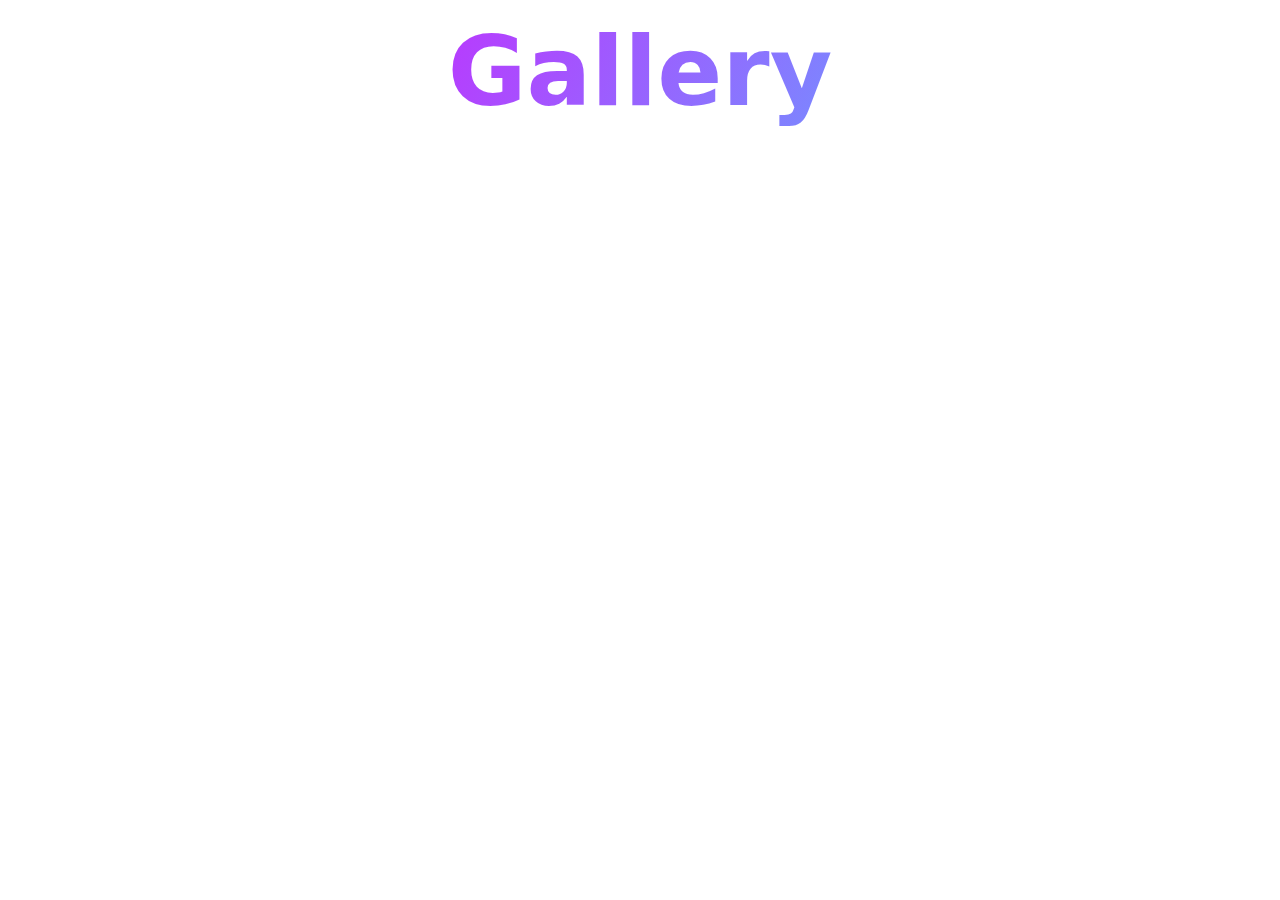
<file: src/1-gallery.html>
<!doctype html>
<html lang="en">
  <head>
    <meta charset="UTF-8" />
    <meta http-equiv="X-UA-Compatible" content="IE=edge" />
    <meta name="viewport" content="width=device-width, initial-scale=1.0" />
    <title>Page 2</title>
    <link rel="stylesheet" href="./css/styles.css" />
  </head>
  <body>
    <load
      src="./partials/header.html"
      icon-path="./img/sprite.svg#logo"
      highlight-act="active"
    />

    <main>
      <div class="container">
        <h1 class="main-title">
          <span class="main-title-gradient">Gallery</span>
        </h1>
        <load src="./partials/back-link.html" />
      </div>
      <ul class="gallery"></ul>
    </main>

    <script type="module" src="./js/1-gallery.js"></script>
  </body>
</html>
</file>
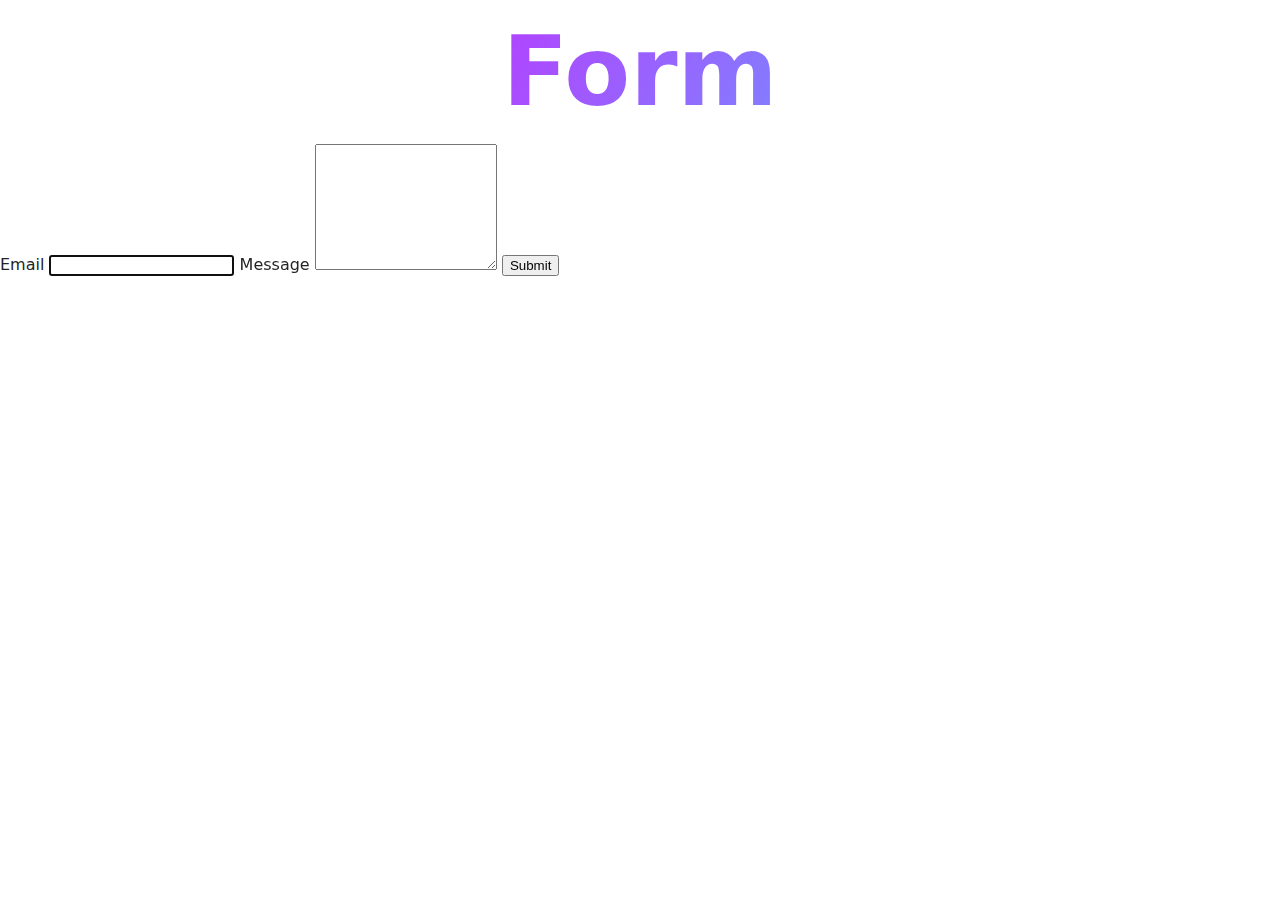
<file: src/2-form.html>
<!doctype html>
<html lang="en">
  <head>
    <meta charset="UTF-8" />
    <meta http-equiv="X-UA-Compatible" content="IE=edge" />
    <meta name="viewport" content="width=device-width, initial-scale=1.0" />
    <title>Page 3</title>
    <link rel="stylesheet" href="./css/styles.css" />
  </head>
  <body>
    <load
      src="./partials/header.html"
      icon-path="./img/sprite.svg#logo"
      highlight-curr="active"
    />

    <main>
      <div class="container">
        <h1 class="main-title">
          <span class="main-title-gradient">Form</span>
        </h1>
        <load src="./partials/back-link.html" />
      </div>

      <form class="feedback-form" autocomplete="off">
        <label>
          Email
          <input type="email" name="email" autofocus />
        </label>
        <label>
          Message
          <textarea name="message" rows="8"></textarea>
        </label>
        <button type="submit">Submit</button>
      </form>
    </main>
    <script type="module" src="./js/2-form.js"></script>
  </body>
</html>
</file>
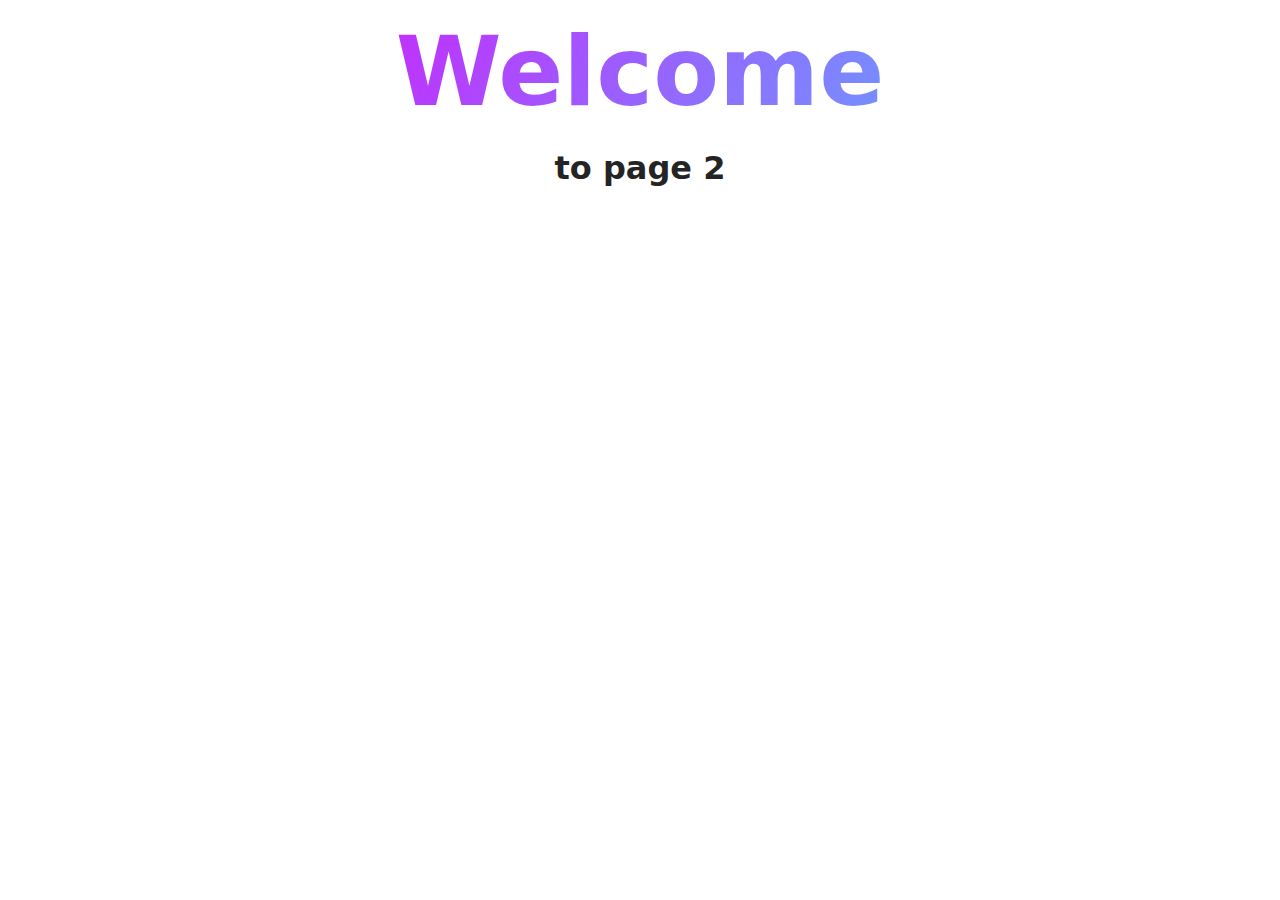
<file: src/page-2.html>
<!DOCTYPE html>
<html lang="en">
  <head>
    <meta charset="UTF-8" />
    <meta http-equiv="X-UA-Compatible" content="IE=edge" />
    <meta name="viewport" content="width=device-width, initial-scale=1.0" />
    <title>Page 2</title>
    <link rel="stylesheet" href="./css/styles.css" />
  </head>
  <body>
    <load
      src="./partials/header.html"
      icon-path="./img/sprite.svg#logo"
      highlight-act="active"
    />

    <main>
      <div class="container">
        <h1 class="main-title">
          <span class="main-title-gradient">Welcome</span> to page 2
        </h1>
        <load src="./partials/back-link.html" />
      </div>
    </main>

    <load src="./partials/footer.html" />
  </body>
</html>
</file>
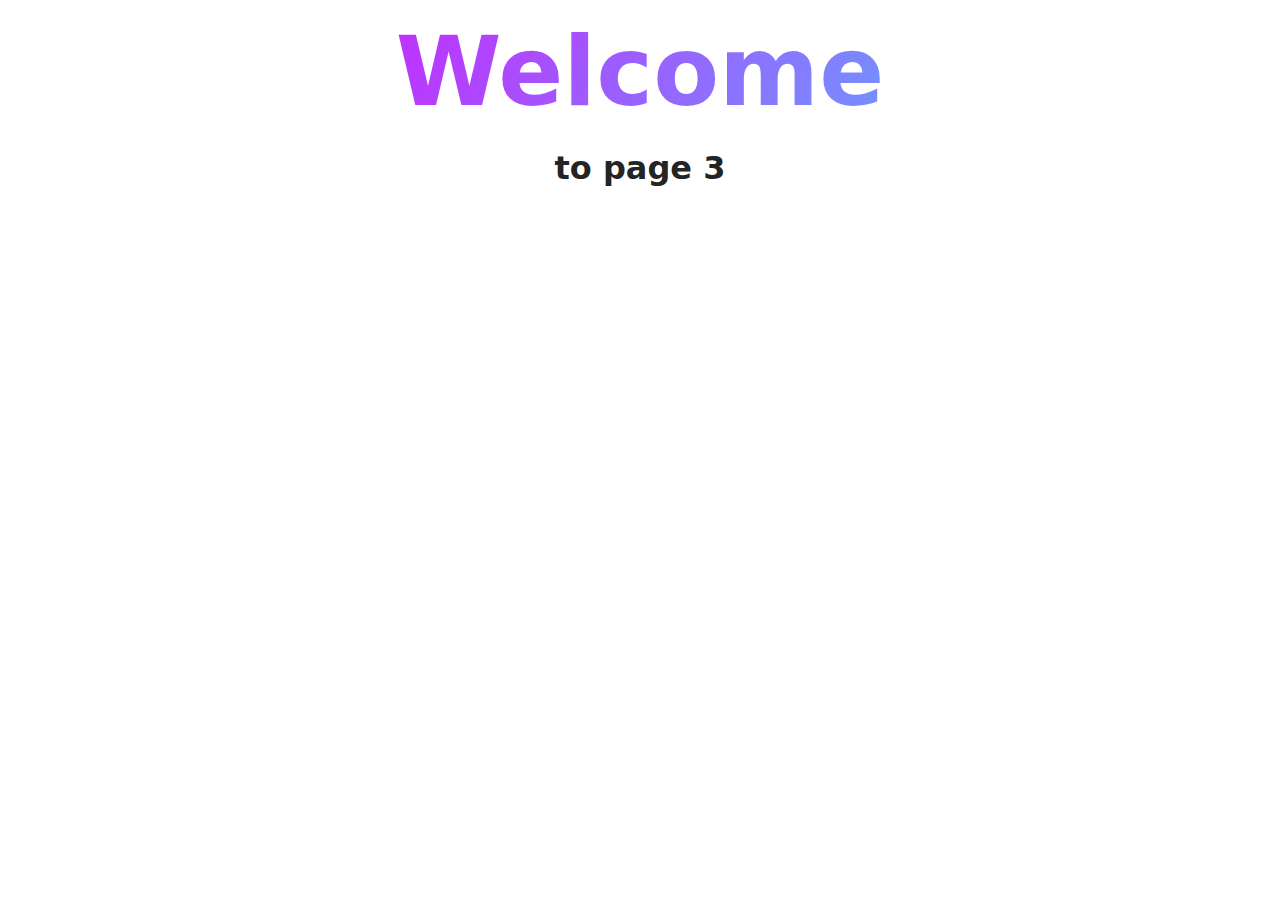
<file: src/page-3.html>
<!DOCTYPE html>
<html lang="en">
  <head>
    <meta charset="UTF-8" />
    <meta http-equiv="X-UA-Compatible" content="IE=edge" />
    <meta name="viewport" content="width=device-width, initial-scale=1.0" />
    <title>Page 3</title>
    <link rel="stylesheet" href="./css/styles.css" />
  </head>
  <body>
    <load
      src="./partials/header.html"
      icon-path="./img/sprite.svg#logo"
      highlight-curr="active"
    />

    <main>
      <div class="container">
        <h1 class="main-title">
          <span class="main-title-gradient">Welcome</span> to page 3
        </h1>
        <load src="./partials/back-link.html" />
      </div>
    </main>

    <load src="./partials/footer.html" />
  </body>
</html>
</file>
<file: src/css/styles.css>
/**
  |============================
  | include css partials with
  | default @import url()
  |============================
*/
/* Common styles */
@import url('./reset.css');
@import url('./base.css');
@import url('./container.css');
@import url('./animations.css');

/* Sections style */
@import url('./header.css');
@import url('./vite-promo.css');
@import url('./badges.css');
@import url('./back-link.css');
@import url('./footer.css');
</file>
